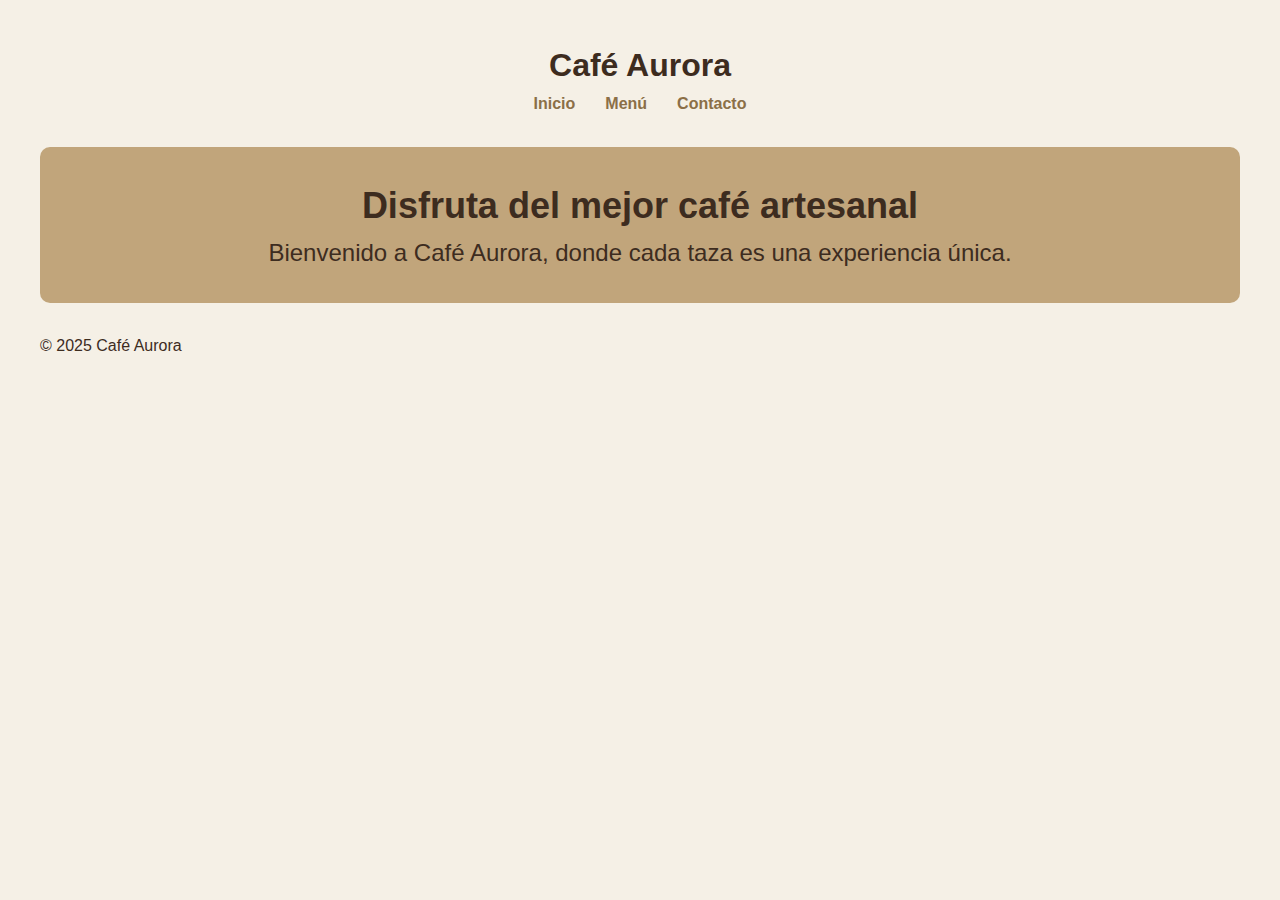
<file: index.html>
<!DOCTYPE html>
<html lang="es">
<head>
    <meta charset="UTF-8" />
    <meta name="viewport" content="width=device-width, initial-scale=1.0"/>
    <title>Café Aurora</title>
    <link rel="stylesheet" href="style.css" />
</head>
<body>
    <header>
        <h1>Café Aurora</h1>
        <nav>
            <a href="index.html">Inicio</a>
            <a href="menu.html">Menú</a>
            <a href="contacto.html">Contacto</a>
        </nav>
    </header>

    <section class="hero">
        <h2>Disfruta del mejor café artesanal</h2>
        <p>Bienvenido a Café Aurora, donde cada taza es una experiencia única.</p>
    </section>

    <footer>
        <p>&copy; 2025 Café Aurora</p>
    </footer>
</body>
</html>
</file>
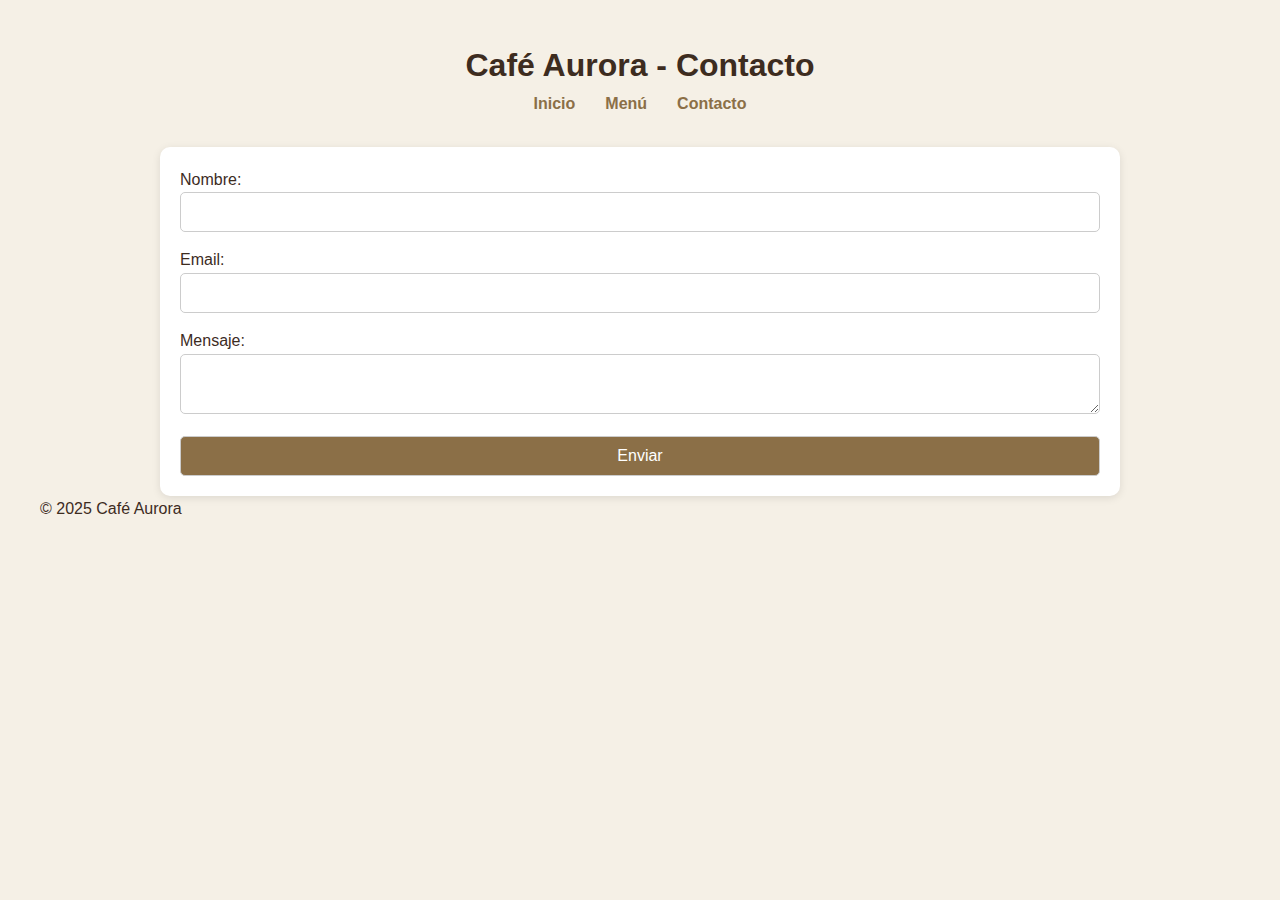
<file: contacto.html>
<!DOCTYPE html>
<html lang="es">
<head>
    <meta charset="UTF-8" />
    <meta name="viewport" content="width=device-width, initial-scale=1.0"/>
    <title>Contacto - Café Aurora</title>
    <link rel="stylesheet" href="style.css" />
</head>
<body>
    <header>
        <h1>Café Aurora - Contacto</h1>
        <nav>
            <a href="index.html">Inicio</a>
            <a href="menu.html">Menú</a>
            <a href="contacto.html">Contacto</a>
        </nav>
    </header>

    <main>
        <form id="formularioContacto">
            <label>Nombre:
                <input type="text" id="nombre" required />
                <span class="error" id="errorNombre"></span>
            </label>

            <label>Email:
                <input type="email" id="email" required />
                <span class="error" id="errorEmail"></span>
            </label>

            <label>Mensaje:
                <textarea id="mensaje" required></textarea>
                <span class="error" id="errorMensaje"></span>
            </label>

            <button type="submit">Enviar</button>
        </form>
    </main>

    <footer>
        <p>&copy; 2025 Café Aurora</p>
    </footer>

    <script src="script.js"></script>
    <script src="contacto-script.js"></script>
</body>
</html>
</file>
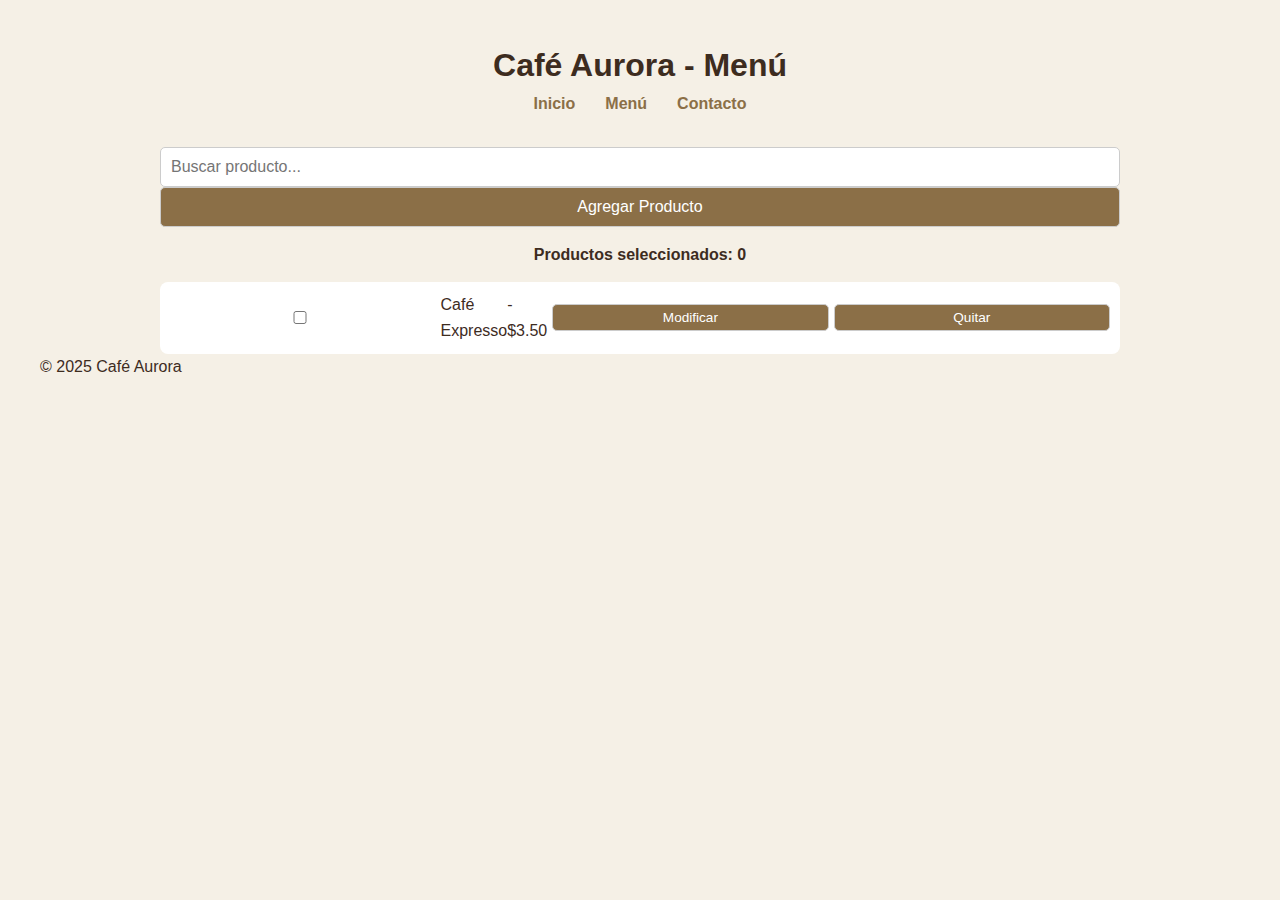
<file: menu.html>
<!DOCTYPE html>
<html lang="es">
<head>
    <meta charset="UTF-8" />
    <meta name="viewport" content="width=device-width, initial-scale=1.0"/>
    <title>Menú - Café Aurora</title>
    <link rel="stylesheet" href="style.css" />
</head>
<body>
    <header>
        <h1>Café Aurora - Menú</h1>
        <nav>
            <a href="index.html">Inicio</a>
            <a href="menu.html">Menú</a>
            <a href="contacto.html">Contacto</a>
        </nav>
    </header>

    <main>
        <section>
            <input type="text" id="filtro" placeholder="Buscar producto..." />
        </section>

        <section id="seccionAgregar" class="hidden">
            <h3>Agregar Nuevo Producto</h3>
            <label>Nombre: <input type="text" id="nombreProducto"/></label>
            <label>Precio: <input type="number" id="precioProducto"/></label>
            <button id="btnGuardarNuevo">Guardar</button>
        </section>

        <button id="btnAgregar">Agregar Producto</button>

        <div id="contadorSeleccionados">Productos seleccionados: 0</div>

        <ul id="listaProductos">
            <!-- Ejemplo inicial -->
            <li data-nombre="Café Expresso">
                <input type="checkbox" class="producto-check"/>
                <span>Café Expresso</span> - $3.50
                <button class="btnModificar">Modificar</button>
                <button class="btnQuitar">Quitar</button>
            </li>
        </ul>
    </main>

    <footer>
        <p>&copy; 2025 Café Aurora</p>
    </footer>

    <script src="script.js"></script>
    <script src="menu-script.js"></script>
</body>
</html>
</file>
<file: style.css>
:root {
    --color-fondo: #f5f0e6;
    --color-primario: #8b6f47;
    --color-secundario: #c1a57b;
    --color-texto: #3d2c1f;
    --color-hover: #efe5db;
    --font-main: 'Segoe UI', sans-serif;
}

* {
    box-sizing: border-box;
    margin: 0;
    padding: 0;
}

body {
    background-color: var(--color-fondo);
    color: var(--color-texto);
    font-family: var(--font-main);
    line-height: 1.6;
    padding: 20px;
}

header {
    text-align: center;
    margin-bottom: 30px;
}

nav {
    display: flex;
    justify-content: center;
    flex-wrap: wrap;
    gap: 15px;
    margin-bottom: 20px;
}

nav a {
    text-decoration: none;
    color: var(--color-primario);
    font-weight: bold;
    font-size: 1rem;
}

.hero {
    text-align: center;
    padding: 30px 20px;
    background-color: var(--color-secundario);
    border-radius: 10px;
    margin-bottom: 30px;
}

main {
    max-width: 960px;
    margin: auto;
    padding: 0 10px;
}

/* Formulario */
form {
    display: flex;
    flex-direction: column;
    gap: 15px;
    background: white;
    padding: 20px;
    border-radius: 10px;
    box-shadow: 0 2px 8px rgba(0,0,0,0.1);
}

input,
textarea,
button {
    width: 100%;
    padding: 10px;
    font-size: 1rem;
    border: 1px solid #ccc;
    border-radius: 5px;
}

button {
    background-color: var(--color-primario);
    color: white;
    cursor: pointer;
    transition: background-color 0.3s ease;
}

button:hover {
    background-color: #7a5f3a;
}

.hidden {
    display: none;
}

/* Lista de productos */
#listaProductos {
    list-style-type: none;
    padding: 0;
    display: flex;
    flex-direction: column;
    gap: 10px;
}

li {
    display: flex;
    align-items: center;
    justify-content: space-between;
    flex-wrap: wrap;
    background-color: white;
    padding: 10px;
    border-radius: 8px;
    transition: background-color 0.3s;
}

li:hover {
    background-color: var(--color-hover);
}

.producto-check {
    margin-right: 10px;
}

/* Botones dentro de producto */
li button {
    font-size: 0.85rem;
    padding: 5px 10px;
    margin-left: 5px;
}

#contadorSeleccionados {
    font-weight: bold;
    margin: 15px 0;
    text-align: center;
}

.error {
    color: red;
    font-size: 0.9em;
}

/* Media Queries */

/* Tablets y pantallas medianas */
@media (min-width: 768px) {
    nav {
        gap: 30px;
    }

    .hero {
        font-size: 1.2rem;
    }

    li {
        flex-wrap: nowrap;
    }
}

/* Escritorio */
@media (min-width: 992px) {
    body {
        padding: 40px;
    }

    .hero {
        font-size: 1.5rem;
    }

    main {
        padding: 0;
    }
}
</file>
